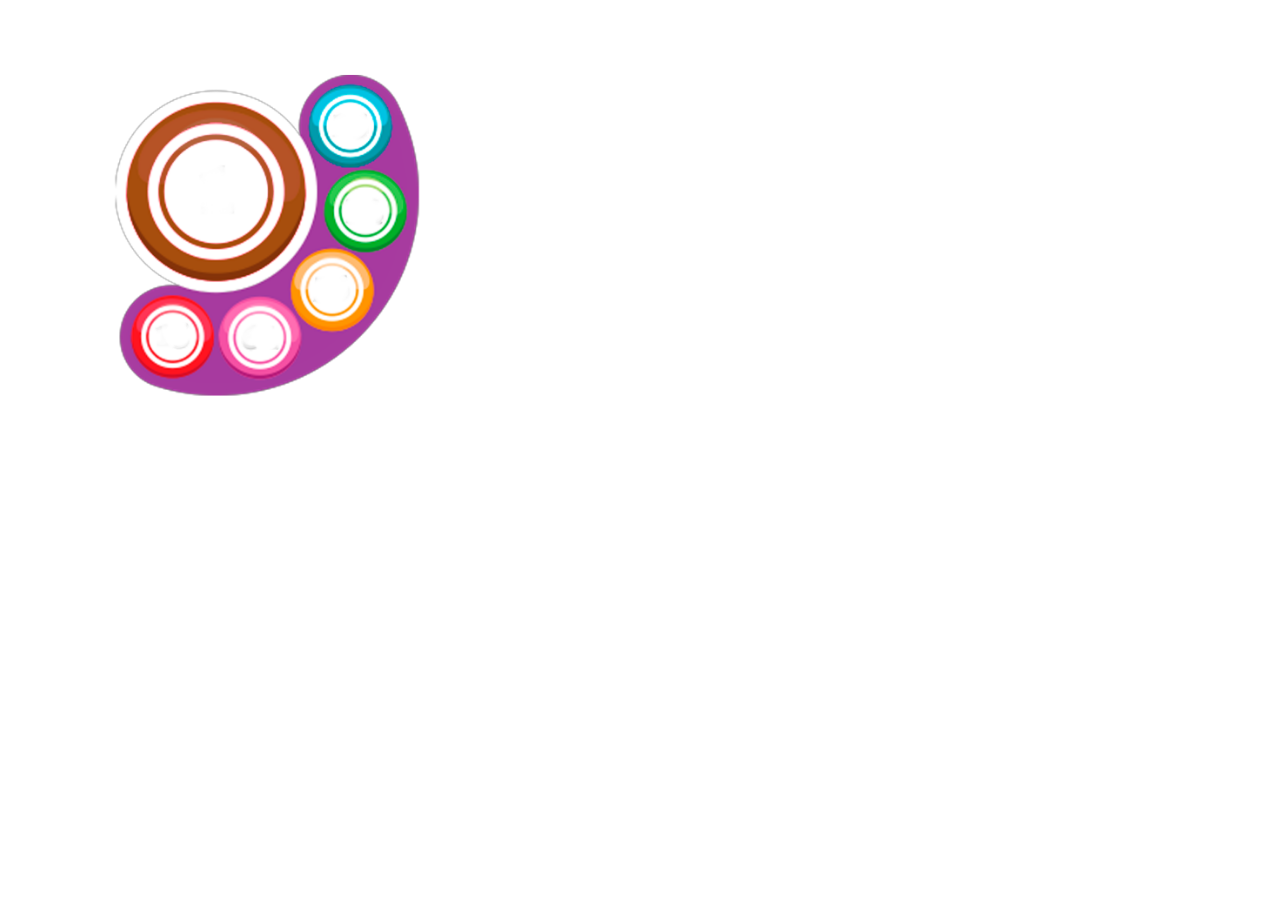
<file: bingo/browser-source.html>
<!DOCTYPE html>
<html lang="en">
  <head>
    <meta charset="utf-8">
	<meta name="viewport" content="width=device-width, minimum-scale=1.0, maximum-scale=1.0, user-scalable=0">
	<meta http-equiv="X-UA-Compatible" content="IE=edge,chrome=1" />
	<link rel="stylesheet" href="../common/css/style-001.css">
    <title>Receiver demo</title>
	<script>
		var bc = new BroadcastChannel('obs-lower-thirds-channel');
		var i = 0;
		var frutas = ['','','','','',''];
		bc.onmessage = function (ev) {
			i = i+1;

			received_data=ev.data.split("|");
			var ultimaPedra =  received_data[0];

			frutas[5] = frutas[4];
				frutas[4] = frutas[3];
				frutas[3] = frutas[2];
				frutas[2] = frutas[1];
				frutas[1] = frutas[0];
				frutas[0] = ultimaPedra;




			document.getElementById("ultima-pedra-chamada").innerHTML = frutas[0];
			document.getElementById("pedra2").innerHTML = frutas[1];
			document.getElementById("pedra3").innerHTML = frutas[2];
			document.getElementById("pedra4").innerHTML = frutas[3];
			document.getElementById("pedra5").innerHTML = frutas[4];
			document.getElementById("pedra6").innerHTML = frutas[5];
			position = received_data[2];
			animation = received_data[3];
			console.log ('Name: ' + received_data[0] + ', Function: ' + received_data[1] + ', Position: ' + received_data[2] + ', Animation: ' + received_data[3]);
		if (animation == 'animateIn') {document.getElementById("lower-third").classList.remove("animateOut");document.getElementById("lower-third").classList.add("animateIn");};
		if (animation == 'animateOut') {document.getElementById("lower-third").classList.remove("animateIn");document.getElementById("lower-third").classList.add("animateOut");};
		if (position == 'left') {document.getElementById("lower-third").classList.remove("right");document.getElementById("lower-third").classList.add("left");};
		if (position == 'right') {document.getElementById("lower-third").classList.remove("left");document.getElementById("lower-third").classList.add("right");};

		}
	</script>
  </head>
  <body class="browser-source lower-thirds">
	<div id="lower-third">
    	<div class="left-block">
				<img src="../common/images/bingo.png">
			</div>
			<div class="right-block">
				<div id="ultima-pedra-chamada" class="teste"></div>
				<div id="pedra2" class="teste2"></div>
				<div id="pedra3" class="teste3"></div>
				<div id="pedra4" class="teste4"></div>
				<div id="pedra5" class="teste5"></div>
				<div id="pedra6" class="teste6"></div>
			</div>
		</div>
	</div>
  </body>
</html>
</file>
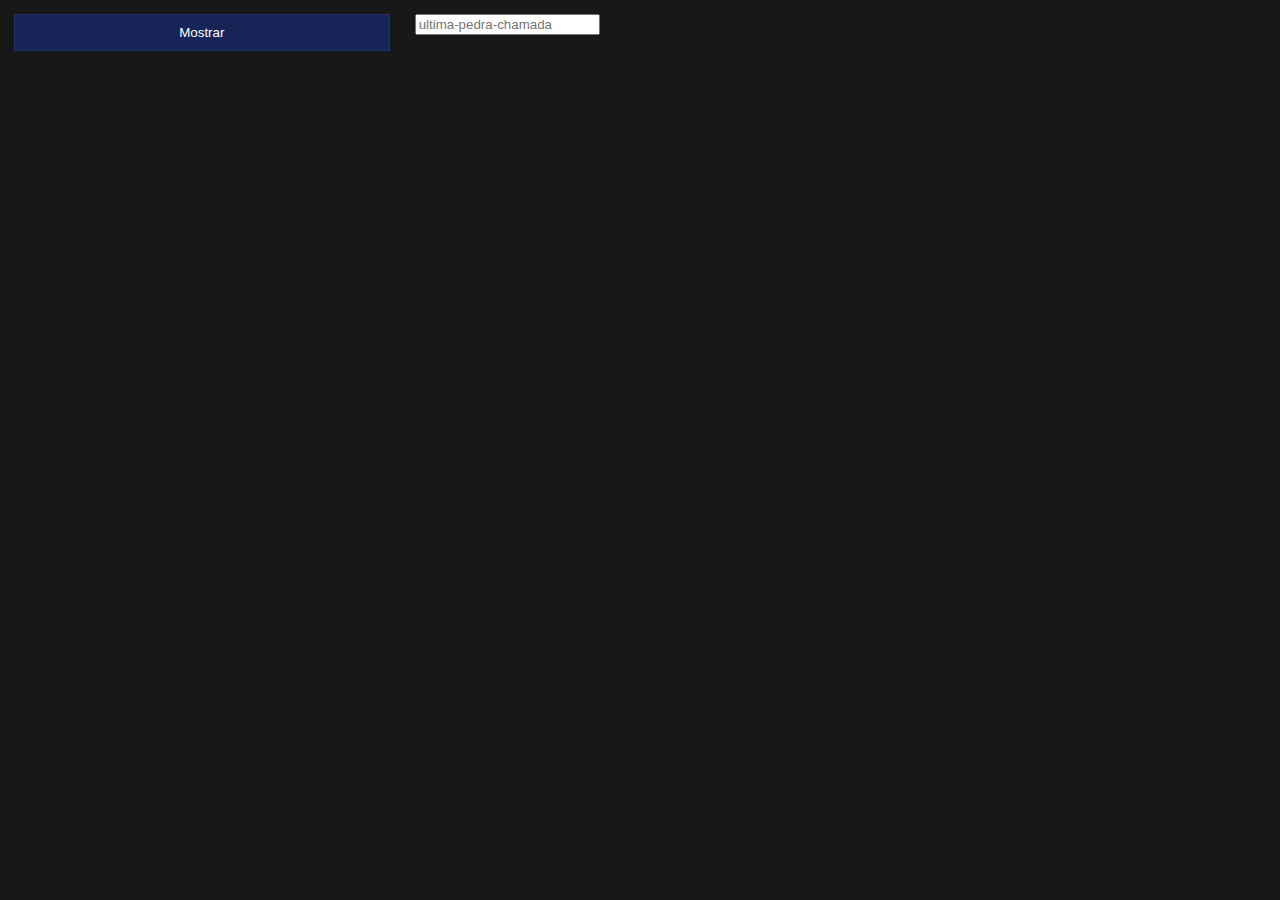
<file: bingo/control-panel.html>
<!DOCTYPE html>
<html lang="en">
  <head>
    <meta charset="utf-8">
	<meta name="viewport" content="width=device-width, minimum-scale=1.0, maximum-scale=1.0, user-scalable=0">
	<meta http-equiv="X-UA-Compatible" content="IE=edge,chrome=1" />
    <title>Lower thirds control panel</title>
	<link rel="stylesheet" href="../common/css/style-001.css">
	<script src="../common/js/jquery.js"></script>
  </head>
  <body class="lower-thirds-panel panel">
	<div class="static-panel-top">
		<input id="ultima-pedra-chamada" placeholder="ultima-pedra-chamada">
		<button class="onethird" id="sender" onclick="function_send()">Mostrar</button>
		<!-- <button class="onethird" id="sender" onclick="function_hide()">Hide</button> -->
		  <!-- <div class="radio-position">
                <input type="radio" name="radio-group-position" id="position-left" checked="checked" /><label for="position-left">Left</label>
                <input type="radio" name="radio-group-position" id="position-right" /><label for="position-right">Right</label>
           </div> -->
		   <div style="clear:both"></div>
		   
		
</div>

	
	<script>
		$("ul#predefined li").click(function(){
		cur_name=$(this).children('.name').text();
		cur_function=$(this).children('.function').text();
			$("#lower-thirds-name:text").val(cur_name);
			$("#lower-thirds-function:text").val(cur_function);
		});

		var bc = new BroadcastChannel('obs-lower-thirds-channel');

		function function_send() {
			name_to_send = $("#ultima-pedra-chamada:text").val();
		
			
			bc.postMessage(name_to_send + '|' + 'animateIn'); /* send */
		};
		function function_hide() {
			bc.postMessage('|||animateOut'); /* send - only last parameter*/
		}
	</script>
	
  </body>
</html>
</file>
<file: common/css/style-001.css>
:root {
  --main-color: #fff;
  --element-radius: 1em;
  --obs-background: #181819;
  --obs-button-background: #162458;
  --obs-button-border: #233166;
  --obs-button-hover-background: #581624;
  --obs-button-hover-border: #84162d;
  --obs-button-color: #fff
}

@import "normalize.css";
@import "../fonts/RobotoCondensed/font.css";

*:focus {outline:none !important}


*{
	font-family: Arial, Helvetica, sans-serif;
}
/*CLOCK*/
body.browser-source.clock{
	margin:0;
	font: bold 6vw 'Roboto Condensed', sans-serif;
	color: var(--main-color);
	text-align:right;
}

#div-clock {
    padding: .2em .5em;
    background: rgba(0,0,0,.2);
    display: inline-block;
    line-height: 1;
	border-radius: var(--element-radius);
}

/*OBS*/
.panel {
	background: var(--obs-background);
	color: var(--main-color);
	font:normal 14px -apple-system, BlinkMacSystemFont, "Segoe UI", "Roboto", "Oxygen", "Ubuntu", "Cantarell", "Fira Sans", "Droid Sans", "Helvetica Neue", sans-serif;
	max-width:100em;
	margin:1em;
	}
	
.panel input#lower-thirds-name, .panel input#lower-thirds-function {
	box-sizing: border-box;
	padding:.75em;
	margin:0 0 1em;
	border:none;
	display:block;
	width:100%;
}
	
.panel button{
	background: var(--obs-button-background);
	border: 1px solid var(--obs-button-border);
	color: var(--obs-button-color);
	padding:.75em;
	margin:0 0 1em;
	text-align:center;
	width:100%;
}

.panel button.onethird{
	width:30%;
	float:left;
	margin-right:2%
}

.panel button:hover{
	background: var(--obs-button-hover-background);
	border-color: var(--obs-button-hover-border);
}

.panel .radio-position{float: right;text-align:center}

.panel .radio-position input{
	width: 2em;
	height:2em;
	display:inline-block
}

.panel .radio-position input:checked{
	background:red
}
	
.panel ul#predefined {
    list-style: none;
    padding: 0;
}

.panel ul#predefined li .name, ul#predefined li .function {
    display: inline-block;
}	

.panel ul#predefined li {
    padding: .5em 1em;
    border: 1px solid #555;
    margin: 0 0 .25em;
    text-align: center;
    cursor: pointer;
}

.panel ul#predefined li .function:before{ content: "\00a0(";}
.panel ul#predefined li .function:after{ content: ")";}


		body.browser-source.lower-thirds{
		margin:0 2em;
		position:relative;
		overflow:hidden
		}
		
		
		#lower-third, #lower-third.left, #lower-third.right{
		position:absolute;
		display:inline-block;
		transition: all .5s;
		}
		
		
		#lower-third.left{left:0}
		#lower-third.right{right:0}
		
		#lower-third .left-block, #lower-third .right-block{
		display:inline-block
		}
		
		#lower-third .left-block{
		padding-right:.5em;
		margin-right:.5em
		}
		
		#lower-third .left-block img{
		height:470px
		}
		
		.teste{
			font-size: 60px;
			position: absolute;
			left: 148px;
			top: 159px;
			font-weight: bold;
			font-style: italic;
		}

		.teste2{
			font-size: 26px;
			position: absolute;
			margin-left: -187px;
			top: 112px;
			font-weight: bold;
		}

		.teste3{
			font-size: 26px;
			position: absolute;
			margin-left: -172px;
			top: 196px;
			font-weight: bold;
		}

		.teste4{
			font-size: 26px;
			position: absolute;
			margin-left: -204px;
			top: 275px;
			font-weight: bold;
		}

		.teste5{
			font-size: 26px;
			position: absolute;
			margin-left: -277px;
			top: 324px;
			font-weight: bold;
		}
		.teste6{
			font-size: 26px;
			position: absolute;
			margin-left: -365px;
			top: 323px;
			font-weight: bold;
		}
		
	
		body.browser-source.lower-thirds #lower-third #name {
		font: bold 4vw 'Roboto Condensed', sans-serif;
		color: #555;
		left: 0;
		top: 0;
		}
		
		body.browser-source.lower-thirds #lower-third #function {
		font: bold 2vw 'Roboto Condensed', sans-serif;
		color: #999;
		line-height:1;
		top: 2.5em;
		}


#lower-third.animateIn.left{
	left: 0;
}

#lower-third.animateOut.left{
	left: -100vw;
}

#lower-third.animateIn.right{
	right: 0;
}

#lower-third.animateOut.right{
	right: -100vw;
}
</file>
